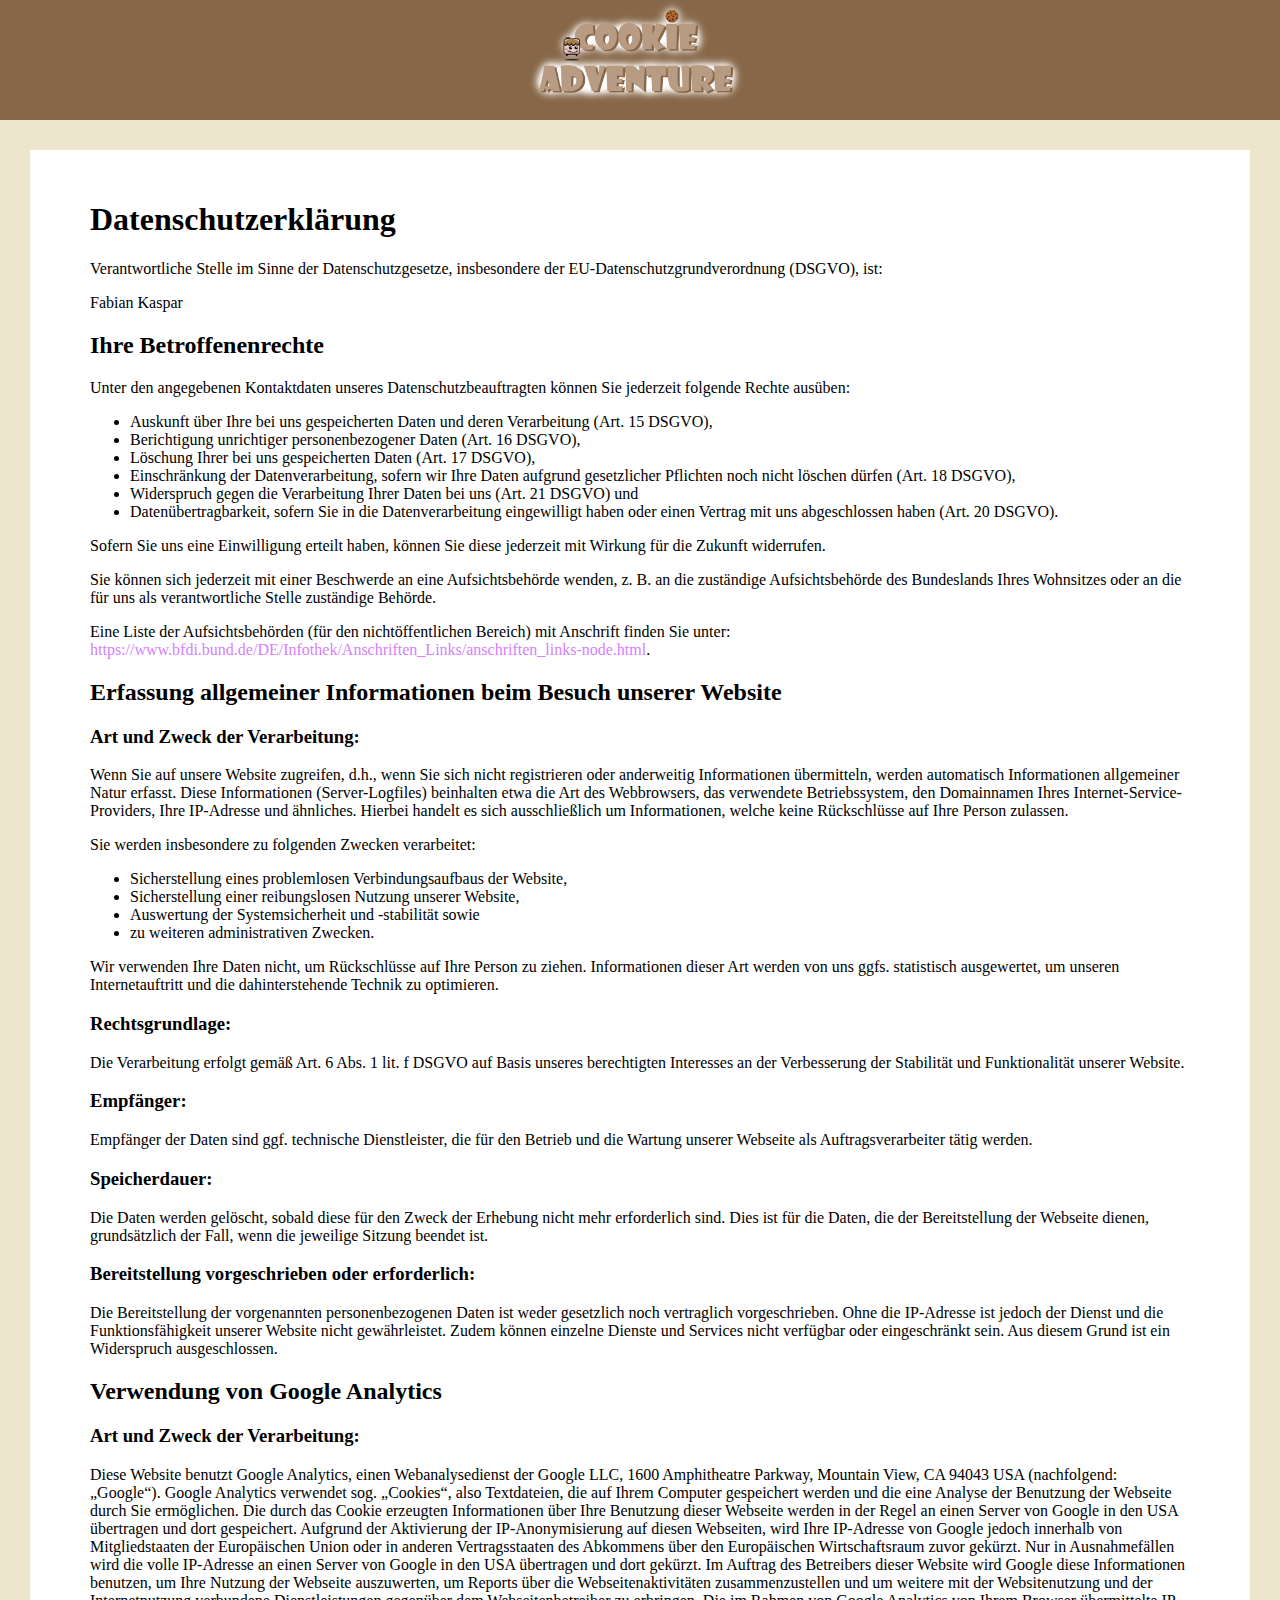
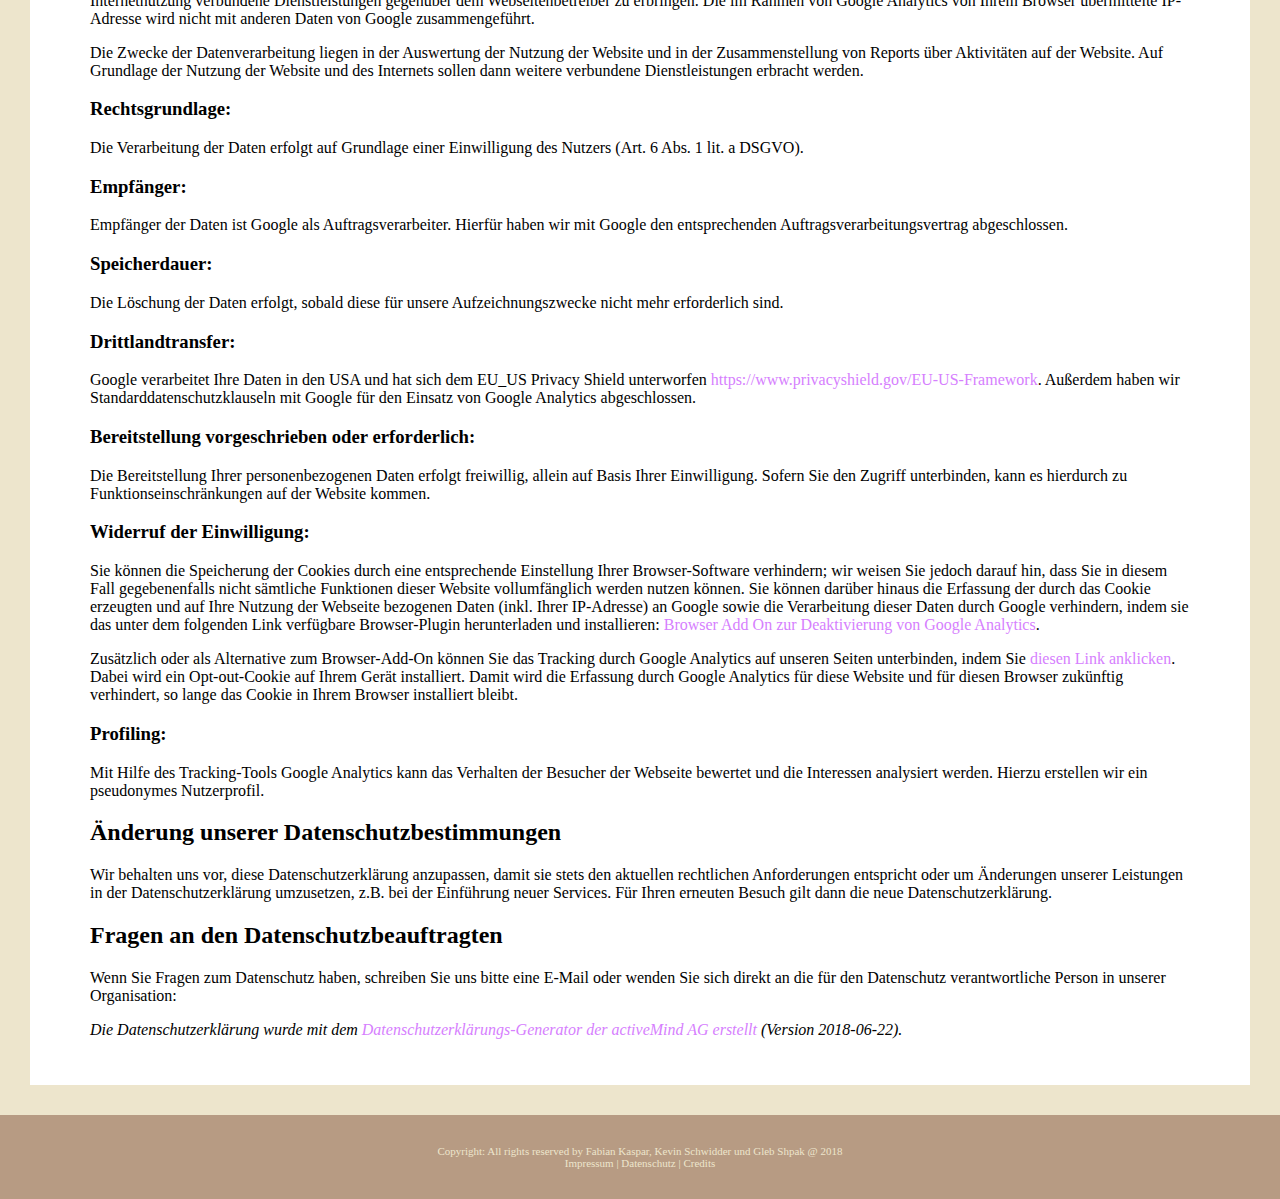
<file: content/datenschutz.html>
<!DOCTYPE html>
<html lang="en">
<head>
    <meta charset="UTF-8">
    <meta name ="adaptive" content="width=device-width">

    <title>Go Team Adventure, Go!</title>
    <link rel="stylesheet" type="text/css" href="../css/style.css" />
    <link rel="stylesheet"
          href="https://use.fontawesome.com/releases/v5.3.1/css/all.css"
          integrity="sha384-mzrmE5qonljUremFsqc01SB46JvROS7bZs3IO2EmfFsd15uHvIt+Y8vEf7N7fWAU"
          crossorigin="anonymous">
    <script type="application/javascript" src="../js/content.js"></script>
</head>
<body>
<div id="header">
    <a id="home" href="../index.html"><i class="fas fa-home"></i></a> <!--position und farbe noch ändern-->
    <div id="header-title" class="center-block"><img src="../assets/logo/cookieadventure_light.png" height="180" /></div>
</div>
<div id="outer">
    <div id="inner" class="center-block">
        <div id="datenschutz">
<h1>Datenschutzerklärung</h1>
<p>Verantwortliche Stelle im Sinne der Datenschutzgesetze, insbesondere der EU-Datenschutzgrundverordnung (DSGVO), ist:</p>
<p>Fabian Kaspar</p>
<h2>Ihre Betroffenenrechte</h2>
<p>Unter den angegebenen Kontaktdaten unseres Datenschutzbeauftragten können Sie jederzeit folgende Rechte ausüben:</p>
<ul>
<li>Auskunft über Ihre bei uns gespeicherten Daten und deren Verarbeitung (Art. 15 DSGVO),</li>
<li>Berichtigung unrichtiger personenbezogener Daten (Art. 16 DSGVO),</li>
<li>Löschung Ihrer bei uns gespeicherten Daten (Art. 17 DSGVO),</li>
<li>Einschränkung der Datenverarbeitung, sofern wir Ihre Daten aufgrund gesetzlicher Pflichten noch nicht löschen dürfen (Art. 18 DSGVO),</li>
<li>Widerspruch gegen die Verarbeitung Ihrer Daten bei uns (Art. 21 DSGVO) und</li>
<li>Datenübertragbarkeit, sofern Sie in die Datenverarbeitung eingewilligt haben oder einen Vertrag mit uns abgeschlossen haben (Art. 20 DSGVO).</li>
</ul>
<p>Sofern Sie uns eine Einwilligung erteilt haben, können Sie diese jederzeit mit Wirkung für die Zukunft widerrufen.</p>
<p>Sie können sich jederzeit mit einer Beschwerde an eine Aufsichtsbehörde wenden, z. B. an die zuständige Aufsichtsbehörde des Bundeslands Ihres Wohnsitzes oder an die für uns als verantwortliche Stelle zuständige Behörde.</p>
<p>Eine Liste der Aufsichtsbehörden (für den nichtöffentlichen Bereich) mit Anschrift finden Sie unter: <a href="https://www.bfdi.bund.de/DE/Infothek/Anschriften_Links/anschriften_links-node.html" target="_blank" rel="nofollow noopener">https://www.bfdi.bund.de/DE/Infothek/Anschriften_Links/anschriften_links-node.html</a>.</p>
<h2>Erfassung allgemeiner Informationen beim Besuch unserer Website</h2>
<h3>Art und Zweck der Verarbeitung:</h3>
<p>Wenn Sie auf unsere Website zugreifen, d.h., wenn Sie sich nicht registrieren oder anderweitig Informationen übermitteln, werden automatisch Informationen allgemeiner Natur erfasst. Diese Informationen (Server-Logfiles) beinhalten etwa die Art des Webbrowsers, das verwendete Betriebssystem, den Domainnamen Ihres Internet-Service-Providers, Ihre IP-Adresse und ähnliches. Hierbei handelt es sich ausschließlich um Informationen, welche keine Rückschlüsse auf Ihre Person zulassen.</p>
<p>Sie werden insbesondere zu folgenden Zwecken verarbeitet:</p>
<ul>
<li>Sicherstellung eines problemlosen Verbindungsaufbaus der Website,</li>
<li>Sicherstellung einer reibungslosen Nutzung unserer Website,</li>
<li>Auswertung der Systemsicherheit und -stabilität sowie</li>
<li>zu weiteren administrativen Zwecken.</li>
</ul>
<p>Wir verwenden Ihre Daten nicht, um Rückschlüsse auf Ihre Person zu ziehen. Informationen dieser Art werden von uns ggfs. statistisch ausgewertet, um unseren Internetauftritt und die dahinterstehende Technik zu optimieren.</p>
<h3>Rechtsgrundlage:</h3>
<p>Die Verarbeitung erfolgt gemäß Art. 6 Abs. 1 lit. f DSGVO auf Basis unseres berechtigten Interesses an der Verbesserung der Stabilität und Funktionalität unserer Website.</p>
<h3>Empfänger:</h3>
<p>Empfänger der Daten sind ggf. technische Dienstleister, die für den Betrieb und die Wartung unserer Webseite als Auftragsverarbeiter tätig werden.</p>
<h3>Speicherdauer:</h3>
<p>Die Daten werden gelöscht, sobald diese für den Zweck der Erhebung nicht mehr erforderlich sind. Dies ist für die Daten, die der Bereitstellung der Webseite dienen, grundsätzlich der Fall, wenn die jeweilige Sitzung beendet ist.</p>
<h3>Bereitstellung vorgeschrieben oder erforderlich:</h3>
<p>Die Bereitstellung der vorgenannten personenbezogenen Daten ist weder gesetzlich noch vertraglich vorgeschrieben. Ohne die IP-Adresse ist jedoch der Dienst und die Funktionsfähigkeit unserer Website nicht gewährleistet. Zudem können einzelne Dienste und Services nicht verfügbar oder eingeschränkt sein. Aus diesem Grund ist ein Widerspruch ausgeschlossen. </p>
<h2>Verwendung von Google Analytics</h2>
<h3>Art und Zweck der Verarbeitung:</h3>
<p>Diese Website benutzt Google Analytics, einen Webanalysedienst der Google LLC, 1600 Amphitheatre Parkway, Mountain View, CA 94043 USA (nachfolgend: „Google“). Google Analytics verwendet sog. „Cookies“, also Textdateien, die auf Ihrem Computer gespeichert werden und die eine Analyse der Benutzung der Webseite durch Sie ermöglichen. Die durch das Cookie erzeugten Informationen über Ihre Benutzung dieser Webseite werden in der Regel an einen Server von Google in den USA übertragen und dort gespeichert. Aufgrund der Aktivierung der IP-Anonymisierung auf diesen Webseiten, wird Ihre IP-Adresse von Google jedoch innerhalb von Mitgliedstaaten der Europäischen Union oder in anderen Vertragsstaaten des Abkommens über den Europäischen Wirtschaftsraum zuvor gekürzt. Nur in Ausnahmefällen wird die volle IP-Adresse an einen Server von Google in den USA übertragen und dort gekürzt. Im Auftrag des Betreibers dieser Website wird Google diese Informationen benutzen, um Ihre Nutzung der Webseite auszuwerten, um Reports über die Webseitenaktivitäten zusammenzustellen und um weitere mit der Websitenutzung und der Internetnutzung verbundene Dienstleistungen gegenüber dem Webseitenbetreiber zu erbringen. Die im Rahmen von Google Analytics von Ihrem Browser übermittelte IP-Adresse wird nicht mit anderen Daten von Google zusammengeführt.</p>
<p>Die Zwecke der Datenverarbeitung liegen in der Auswertung der Nutzung der Website und in der Zusammenstellung von Reports über Aktivitäten auf der Website. Auf Grundlage der Nutzung der Website und des Internets sollen dann weitere verbundene Dienstleistungen erbracht werden.</p>
<h3>Rechtsgrundlage:</h3>
<p>Die Verarbeitung der Daten erfolgt auf Grundlage einer Einwilligung des Nutzers (Art. 6 Abs. 1 lit. a DSGVO).</p>
<h3>Empfänger:</h3>
<p>Empfänger der Daten ist Google als Auftragsverarbeiter. Hierfür haben wir mit Google den entsprechenden Auftragsverarbeitungsvertrag abgeschlossen.</p>
<h3>Speicherdauer:</h3>
<p>Die Löschung der Daten erfolgt, sobald diese für unsere Aufzeichnungszwecke nicht mehr erforderlich sind.</p>
<h3>Drittlandtransfer:</h3>
<p>Google verarbeitet Ihre Daten in den USA und hat sich dem EU_US Privacy Shield unterworfen <a href="https://www.privacyshield.gov/EU-US-Framework">https://www.privacyshield.gov/EU-US-Framework</a>. Außerdem haben wir Standarddatenschutzklauseln mit Google für den Einsatz von Google Analytics abgeschlossen.</p>
<h3>Bereitstellung vorgeschrieben oder erforderlich:</h3>
<p>Die Bereitstellung Ihrer personenbezogenen Daten erfolgt freiwillig, allein auf Basis Ihrer Einwilligung. Sofern Sie den Zugriff unterbinden, kann es hierdurch zu Funktionseinschränkungen auf der Website kommen.</p>
<h3>Widerruf der Einwilligung:</h3>
<p>Sie können die Speicherung der Cookies durch eine entsprechende Einstellung Ihrer Browser-Software verhindern; wir weisen Sie jedoch darauf hin, dass Sie in diesem Fall gegebenenfalls nicht sämtliche Funktionen dieser Website vollumfänglich werden nutzen können. Sie können darüber hinaus die Erfassung der durch das Cookie erzeugten und auf Ihre Nutzung der Webseite bezogenen Daten (inkl. Ihrer IP-Adresse) an Google sowie die Verarbeitung dieser Daten durch Google verhindern, indem sie das unter dem folgenden Link verfügbare Browser-Plugin herunterladen und installieren: <a href="http://tools.google.com/dlpage/gaoptout?hl=de">Browser Add On zur Deaktivierung von Google Analytics</a>.</p>
<p>Zusätzlich oder als Alternative zum Browser-Add-On können Sie das Tracking durch Google Analytics auf unseren Seiten unterbinden, indem Sie <a title="Google Analytics Opt-Out-Cookie setzen" onClick="gaOptout();alert('Google Analytics wurde deaktiviert');" href="#">diesen Link anklicken</a>. Dabei wird ein Opt-out-Cookie auf Ihrem Gerät installiert. Damit wird die Erfassung durch Google Analytics für diese Website und für diesen Browser zukünftig verhindert, so lange das Cookie in Ihrem Browser installiert bleibt.</p>
<h3>Profiling:</h3>
<p>Mit Hilfe des Tracking-Tools Google Analytics kann das Verhalten der Besucher der Webseite bewertet und die Interessen analysiert werden. Hierzu erstellen wir ein pseudonymes Nutzerprofil.</p>
<h2>Änderung unserer Datenschutzbestimmungen</h2>
<p>Wir behalten uns vor, diese Datenschutzerklärung anzupassen, damit sie stets den aktuellen rechtlichen Anforderungen entspricht oder um Änderungen unserer Leistungen in der Datenschutzerklärung umzusetzen, z.B. bei der Einführung neuer Services. Für Ihren erneuten Besuch gilt dann die neue Datenschutzerklärung.</p>
<h2>Fragen an den Datenschutzbeauftragten</h2>
<p>Wenn Sie Fragen zum Datenschutz haben, schreiben Sie uns bitte eine E-Mail oder wenden Sie sich direkt an die für den Datenschutz verantwortliche Person in unserer Organisation:</p>
<p><em>Die Datenschutzerklärung wurde mit dem </em><em><a href="https://www.activemind.de/datenschutz/datenschutzhinweis-generator/" target="_blank" rel="noopener">Datenschutzerklärungs-Generator der activeMind AG erstellt</a> (Version 2018-06-22).</em></p>

        </div>
    </div>
</div>

<div id="footer">
    <div class= "links" >
        <a class="" href="impressum.html">Impressum</a> |
        <a class="" href="datenschutz.html">Datenschutz</a> |
        <a class="" href="https://github.com/Schwidder/team_adventure">Credits</a>
    </div>
</div>

</body>
</html>
</file>
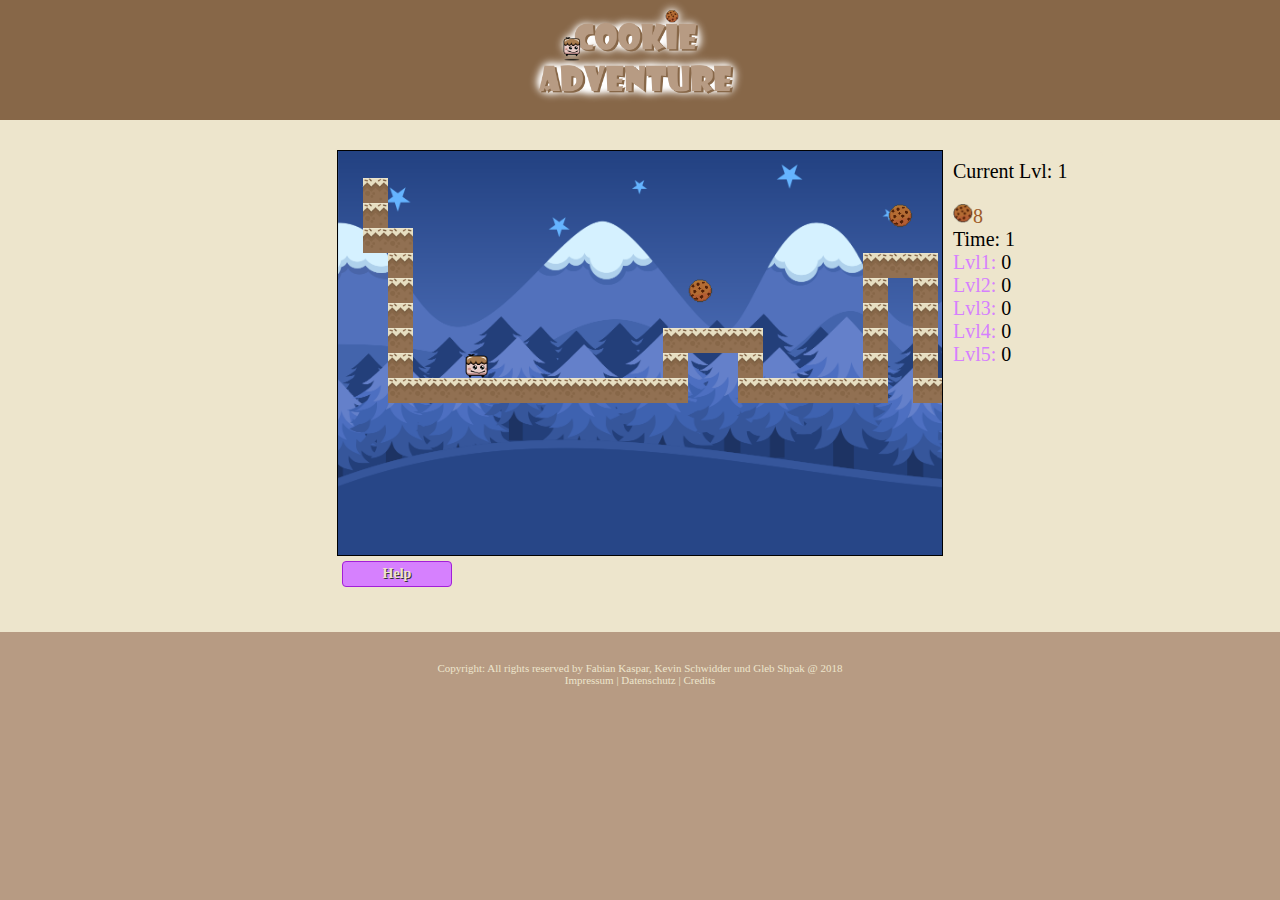
<file: content/game.html>
<head>
    <meta charset="UTF-8">
    <meta name ="adaptive" content="width=device-width">

    <title>Go Team Adventure, Go!</title>
    <link rel="stylesheet" type="text/css" href="../css/style.css" />
    <link rel="stylesheet"
          href="https://use.fontawesome.com/releases/v5.3.1/css/all.css"
          integrity="sha384-mzrmE5qonljUremFsqc01SB46JvROS7bZs3IO2EmfFsd15uHvIt+Y8vEf7N7fWAU"
          crossorigin="anonymous">
    <script type="application/javascript" src="../js/content.js"></script>
    <script type="application/javascript" src="../js/level.js"></script>
    <script type="application/javascript" src="../js/levelloader.js"></script>
    <script type="application/javascript" src="../js/canvasdraw.js"></script>
    
</head>
<body>
<div id="header">
    <a id="home" href="../index.html"><i class="fas fa-home"></i></a> <!--position und farbe noch ändern-->
    <div id="header-title" class="center-block"><img src="../assets/logo/cookieadventure_light.png" height="180" /></div>
</div>
<div id="outer">
    <div id="game">
        <canvas id="canvas"></canvas>
        <div class="gameover hidden">
            <div id="restart">
                <h3>Game Over</h3>
                <div class="game_states"></div>
                <a class="button" onclick="tryAgainLevel()">
                    Try again
                </a>
                <div class="nextLevel">
                    <a class="button" onclick="nextLevel()">
                        Skip level
                    </a>
                </div>
            </div>
        </div>
        <div class="win hidden">
            <div id="next_lvl">
                <h3>You Win!</h3>
                <div class="game_states"></div>
                <br /><br />
                <div class="nextLevel">
                    <a class="button" onclick="nextLevel()">
                        Next level
                    </a>
                </div>
            </div>
        </div>
        <div class="change hidden">
            <div id="change_lvl">
                <h3>Will you change to level <span class="changeLevelId"></span> ?</h3>
                <br /><br />
                <div class="nextLevel">
                    <a class="button" onclick="startChangeLevel()">
                        Change
                    </a>
                    <a class="button" onclick="continueGame()">
                        Back
                    </a>
                </div>
            </div>
        </div>


        <div class="Options hidden">
            <div id="options">
                <a class="button" onclick="continueGame()">
                    Continue
                </a>
                <a class="button" onclick="(function(){location.reload(true);})();">
                    Restart
                </a>
                <a class="button" onclick="loadMusicSetting()">
                    Sound
                </a>
                <a class="button" onclick="quit()">
                    Exit
                </a>
            </div>
        </div>



        <div id="music_settings" class="hidden">
            <div class="music_status">
                <a id = "back_to_options" class="button" onclick="closeMusicSetting()"><i class="fas fa-arrow-left"></i></a>
                <a id = "music_play" class="button" ><i class="fas fa-play"></i></a>
            </div>

            <input type="range" onchange="setVolumebar()" id='volumecontrol' min=0 max=1 step=0.01 value='0.1'>
        </div>



        <div class="sidemenu">
            <div id="game_level">Current Lvl: <span></span></div>
            <div id="game_life"></div>
            <div id="game_cookies"><img src="../assets/cookie/cookie.png" width="20" height="20" /><span></span></div>
            <div id="game_time">Time: <span></span></div>
            <div id="game_highscore">

            </div>
        </div>
    </div>
    <div id="helper_container" class="show">
        <div class="container">
            <a id="help_button" class="button" onclick="openColseHelpMenu()">Help</a>
        </div>
        <div id="helps" class="rollin">
            <div class="controles">
                <div>Menu: <span>ESC</span></div>
                <div>Move Right: <span>D</span></div>
                <div>Move Left: <span>A</span></div>
                <div>Jump: <span>W</span></div>
            </div>
            <div class="collectives">
                <div>Cookies:
                    <span>
                        <img src="../assets/cookie/cookie.png" width="20" height="20" />
                    </span>
                </div>
                <div>Life:
                    <span>
                        <img src="../assets/ui/full_life.png" width="20" height="20" />
                        <img src="../assets/ui/null_life.png" width="20" height="20" />
                    </span>
                </div>
            </div>
            <div class="enemies">
                <div>
                    Hot Milk:
                    <span>
                        <img src="../assets/milk/milk.png" width="20" height="20" />
                    </span>
                </div>
                <div>
                    Dropping Hot Milk:
                    <span>
                        <img src="../assets/milk/milk.png" width="20" height="20" />
                    </span>
                </div>
                <div>
                    Enemy:
                    <span>
                        <img src="../assets/enemy/saw.png" width="20" height="20" />
                    </span>
                </div>
            </div>
        </div>
    </div>
</div>

<div id="footer">
        <div class= "links" >
                <a class="" href="../content/impressum.html">Impressum</a> |
                <a class="" href="../content/datenschutz.html">Datenschutz</a> |
                <a class="" href="https://github.com/Schwidder/team_adventure">Credits</a>
        </div>
</div>

<audio id="audio_player" src="../sounds/background_music1.mp3" onloadeddata ="setVolume()">
    Your browser does not support the HTML5 Audio element.
</audio>
<script type="text/javascript" src="../js/game.js" charset="utf-8"></script>
</body>
</html>
</file>
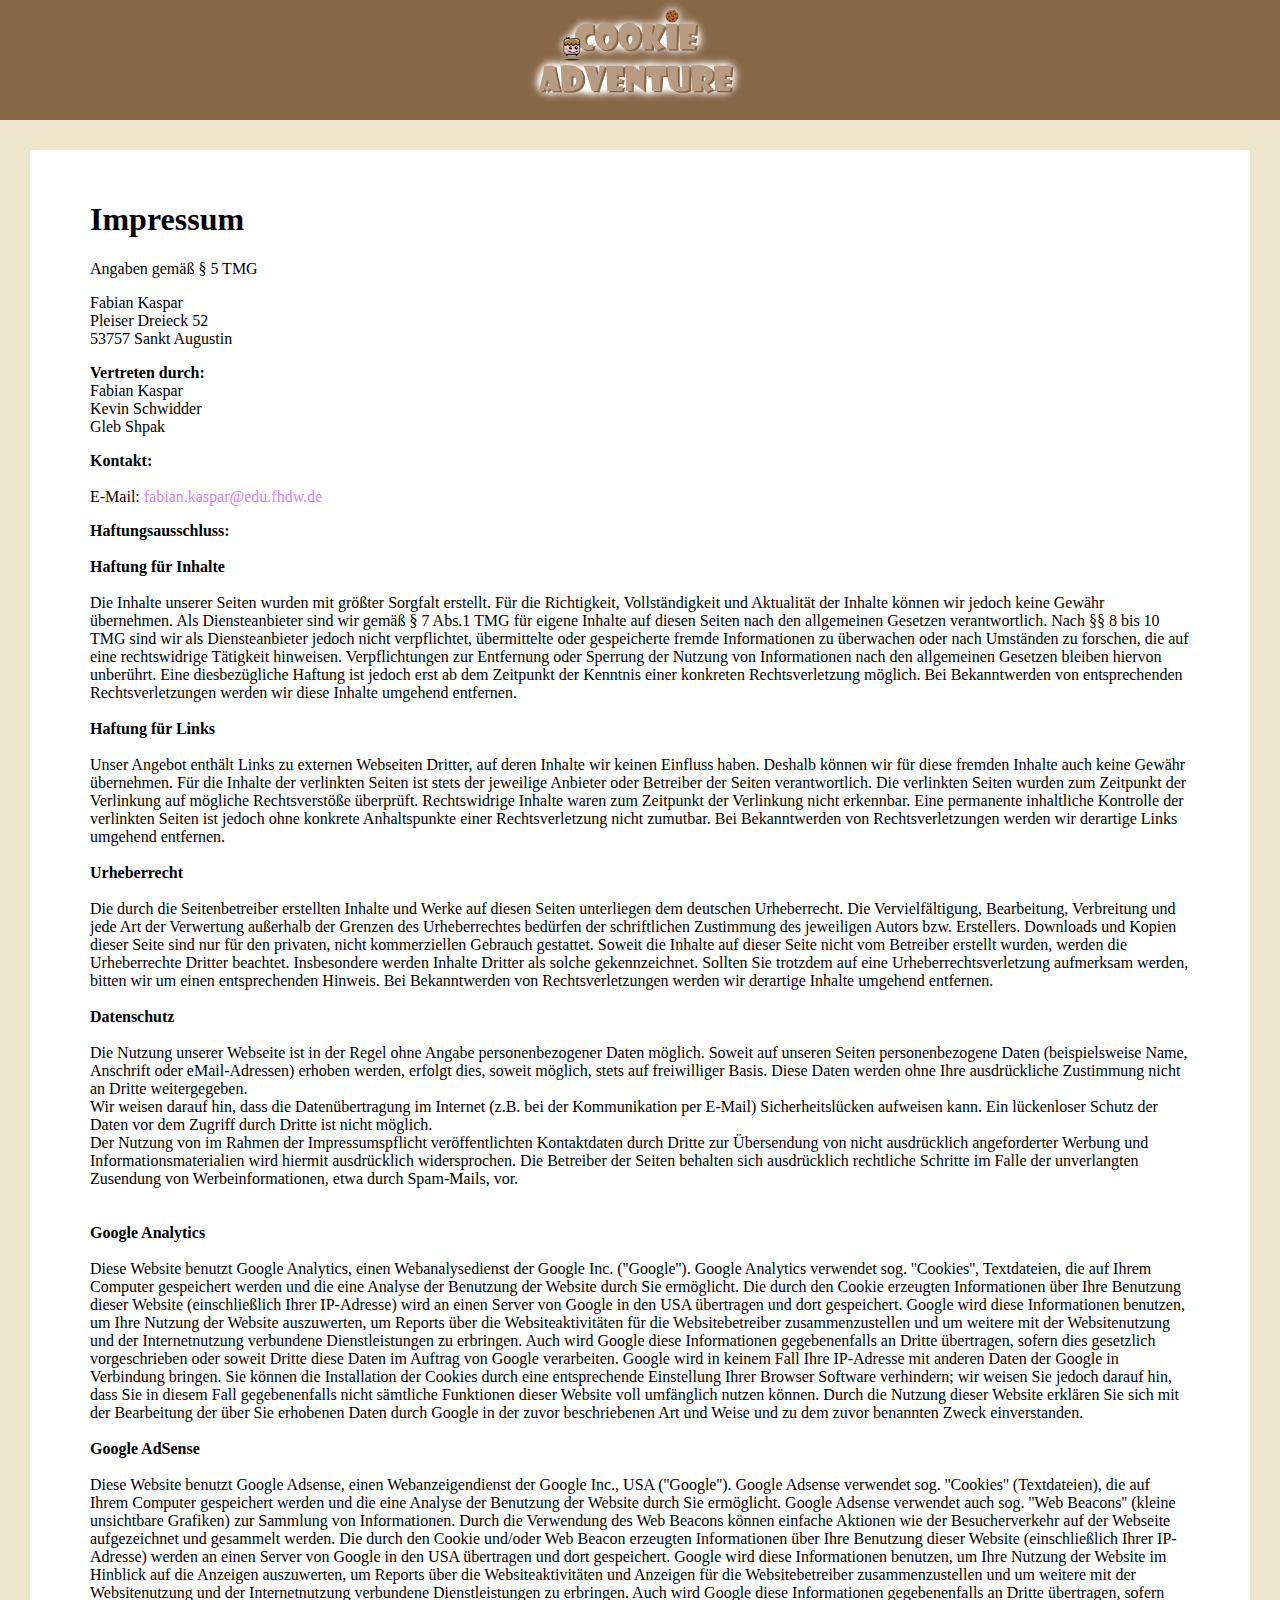
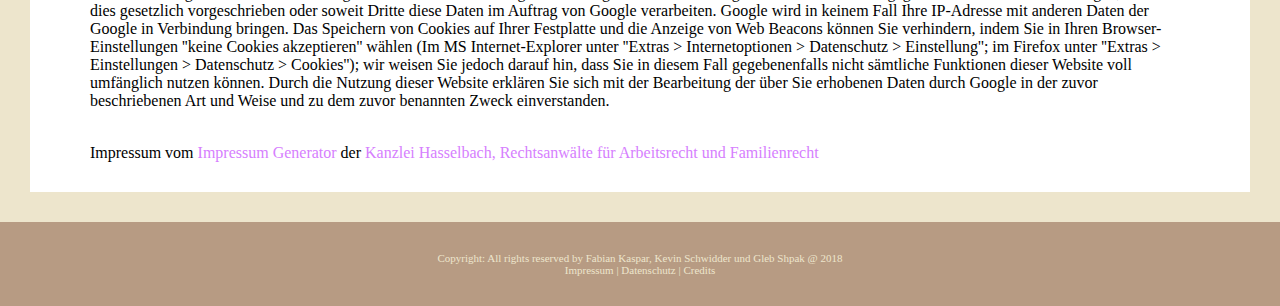
<file: content/impressum.html>
<!DOCTYPE html>
<html lang="en">
<head>
    <meta charset="UTF-8">
    <meta name ="adaptive" content="width=device-width">

    <title>Go Team Adventure, Go!</title>
    <link rel="stylesheet" type="text/css" href="../css/style.css" />
    <link rel="stylesheet"
          href="https://use.fontawesome.com/releases/v5.3.1/css/all.css"
          integrity="sha384-mzrmE5qonljUremFsqc01SB46JvROS7bZs3IO2EmfFsd15uHvIt+Y8vEf7N7fWAU"
          crossorigin="anonymous">
    <script type="application/javascript" src="../js/content.js"></script>
</head>
<body>
<div id="header">
    <a id="home" href="../index.html"><i class="fas fa-home"></i></a> <!--position und farbe noch ändern-->
    <div id="header-title" class="center-block"><img src="../assets/logo/cookieadventure_light.png" height="180" /></div>
</div>
<div id="outer">
    <div id="inner" class="center-block">
        <div id='impressum'>
            <h1>Impressum</h1><p>Angaben gemäß § 5 TMG</p><p>Fabian Kaspar <br>
        Pleiser Dreieck 52<br>
        53757 Sankt Augustin <br>
        </p><p> <strong>Vertreten durch: </strong><br>
        Fabian Kaspar<br>
        Kevin Schwidder<br>
        Gleb Shpak<br>
        </p><p><strong>Kontakt:</strong> <br>
        <br>
        E-Mail: <a href='mailto:fabian.kaspar@edu.fhdw.de'>fabian.kaspar@edu.fhdw.de</a></br></p><p><strong>Haftungsausschluss: </strong><br><br><strong>Haftung für Inhalte</strong><br><br>
        Die Inhalte unserer Seiten wurden mit größter Sorgfalt erstellt. Für die Richtigkeit, Vollständigkeit und Aktualität der Inhalte können wir jedoch keine Gewähr übernehmen. Als Diensteanbieter sind wir gemäß § 7 Abs.1 TMG für eigene Inhalte auf diesen Seiten nach den allgemeinen Gesetzen verantwortlich. Nach §§ 8 bis 10 TMG sind wir als Diensteanbieter jedoch nicht verpflichtet, übermittelte oder gespeicherte fremde Informationen zu überwachen oder nach Umständen zu forschen, die auf eine rechtswidrige Tätigkeit hinweisen. Verpflichtungen zur Entfernung oder Sperrung der Nutzung von Informationen nach den allgemeinen Gesetzen bleiben hiervon unberührt. Eine diesbezügliche Haftung ist jedoch erst ab dem Zeitpunkt der Kenntnis einer konkreten Rechtsverletzung möglich. Bei Bekanntwerden von entsprechenden Rechtsverletzungen werden wir diese Inhalte umgehend entfernen.<br><br><strong>Haftung für Links</strong><br><br>
        Unser Angebot enthält Links zu externen Webseiten Dritter, auf deren Inhalte wir keinen Einfluss haben. Deshalb können wir für diese fremden Inhalte auch keine Gewähr übernehmen. Für die Inhalte der verlinkten Seiten ist stets der jeweilige Anbieter oder Betreiber der Seiten verantwortlich. Die verlinkten Seiten wurden zum Zeitpunkt der Verlinkung auf mögliche Rechtsverstöße überprüft. Rechtswidrige Inhalte waren zum Zeitpunkt der Verlinkung nicht erkennbar. Eine permanente inhaltliche Kontrolle der verlinkten Seiten ist jedoch ohne konkrete Anhaltspunkte einer Rechtsverletzung nicht zumutbar. Bei Bekanntwerden von Rechtsverletzungen werden wir derartige Links umgehend entfernen.<br><br><strong>Urheberrecht</strong><br><br>
        Die durch die Seitenbetreiber erstellten Inhalte und Werke auf diesen Seiten unterliegen dem deutschen Urheberrecht. Die Vervielfältigung, Bearbeitung, Verbreitung und jede Art der Verwertung außerhalb der Grenzen des Urheberrechtes bedürfen der schriftlichen Zustimmung des jeweiligen Autors bzw. Erstellers. Downloads und Kopien dieser Seite sind nur für den privaten, nicht kommerziellen Gebrauch gestattet. Soweit die Inhalte auf dieser Seite nicht vom Betreiber erstellt wurden, werden die Urheberrechte Dritter beachtet. Insbesondere werden Inhalte Dritter als solche gekennzeichnet. Sollten Sie trotzdem auf eine Urheberrechtsverletzung aufmerksam werden, bitten wir um einen entsprechenden Hinweis. Bei Bekanntwerden von Rechtsverletzungen werden wir derartige Inhalte umgehend entfernen.<br><br><strong>Datenschutz</strong><br><br>
        Die Nutzung unserer Webseite ist in der Regel ohne Angabe personenbezogener Daten möglich. Soweit auf unseren Seiten personenbezogene Daten (beispielsweise Name, Anschrift oder eMail-Adressen) erhoben werden, erfolgt dies, soweit möglich, stets auf freiwilliger Basis. Diese Daten werden ohne Ihre ausdrückliche Zustimmung nicht an Dritte weitergegeben. <br>
        Wir weisen darauf hin, dass die Datenübertragung im Internet (z.B. bei der Kommunikation per E-Mail) Sicherheitslücken aufweisen kann. Ein lückenloser Schutz der Daten vor dem Zugriff durch Dritte ist nicht möglich. <br>
        Der Nutzung von im Rahmen der Impressumspflicht veröffentlichten Kontaktdaten durch Dritte zur Übersendung von nicht ausdrücklich angeforderter Werbung und Informationsmaterialien wird hiermit ausdrücklich widersprochen. Die Betreiber der Seiten behalten sich ausdrücklich rechtliche Schritte im Falle der unverlangten Zusendung von Werbeinformationen, etwa durch Spam-Mails, vor.<br>
        <br><br><strong>Google Analytics</strong><br><br>
        Diese Website benutzt Google Analytics, einen Webanalysedienst der Google Inc. (''Google''). Google Analytics verwendet sog. ''Cookies'', Textdateien, die auf Ihrem Computer gespeichert werden und die eine Analyse der Benutzung der Website durch Sie ermöglicht. Die durch den Cookie erzeugten Informationen über Ihre Benutzung dieser Website (einschließlich Ihrer IP-Adresse) wird an einen Server von Google in den USA übertragen und dort gespeichert. Google wird diese Informationen benutzen, um Ihre Nutzung der Website auszuwerten, um Reports über die Websiteaktivitäten für die Websitebetreiber zusammenzustellen und um weitere mit der Websitenutzung und der Internetnutzung verbundene Dienstleistungen zu erbringen. Auch wird Google diese Informationen gegebenenfalls an Dritte übertragen, sofern dies gesetzlich vorgeschrieben oder soweit Dritte diese Daten im Auftrag von Google verarbeiten. Google wird in keinem Fall Ihre IP-Adresse mit anderen Daten der Google in Verbindung bringen. Sie können die Installation der Cookies durch eine entsprechende Einstellung Ihrer Browser Software verhindern; wir weisen Sie jedoch darauf hin, dass Sie in diesem Fall gegebenenfalls nicht sämtliche Funktionen dieser Website voll umfänglich nutzen können. Durch die Nutzung dieser Website erklären Sie sich mit der Bearbeitung der über Sie erhobenen Daten durch Google in der zuvor beschriebenen Art und Weise und zu dem zuvor benannten Zweck einverstanden.<br><br><strong>Google AdSense</strong><br><br>
        Diese Website benutzt Google Adsense, einen Webanzeigendienst der Google Inc., USA (''Google''). Google Adsense verwendet sog. ''Cookies'' (Textdateien), die auf Ihrem Computer gespeichert werden und die eine Analyse der Benutzung der Website durch Sie ermöglicht. Google Adsense verwendet auch sog. ''Web Beacons'' (kleine unsichtbare Grafiken) zur Sammlung von Informationen. Durch die Verwendung des Web Beacons können einfache Aktionen wie der Besucherverkehr auf der Webseite aufgezeichnet und gesammelt werden. Die durch den Cookie und/oder Web Beacon erzeugten Informationen über Ihre Benutzung dieser Website (einschließlich Ihrer IP-Adresse) werden an einen Server von Google in den USA übertragen und dort gespeichert. Google wird diese Informationen benutzen, um Ihre Nutzung der Website im Hinblick auf die Anzeigen auszuwerten, um Reports über die Websiteaktivitäten und Anzeigen für die Websitebetreiber zusammenzustellen und um weitere mit der Websitenutzung und der Internetnutzung verbundene Dienstleistungen zu erbringen. Auch wird Google diese Informationen gegebenenfalls an Dritte übertragen, sofern dies gesetzlich vorgeschrieben oder soweit Dritte diese Daten im Auftrag von Google verarbeiten. Google wird in keinem Fall Ihre IP-Adresse mit anderen Daten der Google in Verbindung bringen. Das Speichern von Cookies auf Ihrer Festplatte und die Anzeige von Web Beacons können Sie verhindern, indem Sie in Ihren Browser-Einstellungen ''keine Cookies akzeptieren'' wählen (Im MS Internet-Explorer unter ''Extras > Internetoptionen > Datenschutz > Einstellung''; im Firefox unter ''Extras > Einstellungen > Datenschutz > Cookies''); wir weisen Sie jedoch darauf hin, dass Sie in diesem Fall gegebenenfalls nicht sämtliche Funktionen dieser Website voll umfänglich nutzen können. Durch die Nutzung dieser Website erklären Sie sich mit der Bearbeitung der über Sie erhobenen Daten durch Google in der zuvor beschriebenen Art und Weise und zu dem zuvor benannten Zweck einverstanden.</p><br>
        Impressum vom <a href="https://www.impressum-generator.de">Impressum Generator</a> der <a href="https://www.kanzlei-hasselbach.de/">Kanzlei Hasselbach, Rechtsanwälte für Arbeitsrecht und Familienrecht</a>
         </div>

    </div>
</div>

<div id="footer">
    <div class= "links" >
        <a class="" href="impressum.html">Impressum</a> |
        <a class="" href="datenschutz.html">Datenschutz</a> |
        <a class="" href="https://github.com/Schwidder/team_adventure">Credits</a>
    </div>
</div>

</body>
</html>
</file>
<file: css/style.css>
body {
    padding: 0;
    margin: 0;
    font-family: "Trebuchet MS";
    background-color: #B79B83;
}
/*
Pink: #CA4BFF
Sahne: #EDE5CC
Choco: #917052
Vanille: #FC3
*/
#header {
    display: block;
    background-color: #876748;
    height: 120px;
    box-shadow: 0px 10px 8px 4px #000;
    z-index: 20;
    text-align: center;
}
#header #home {
    width: auto;
    position: absolute;
    font-size: 40px;
    color: #EDE5CC;
    padding: 10px;
    margin-top: 26px;
    margin-left: 20px;
}
#header #home:hover{
    color: #D680FE;
}
#header-title {
    padding-top: 30px;
    width: 100%;
}
#header-title h1 {
    margin: 0;
    font-size: 40px;
    font-weight: bold;
    text-shadow: 2px 2px #333;
    color: #EDE5CC;
}
#header-title img{
    margin-top: -55px;
}

.imgcenter{
    text-align: center;
}
.imgcenter img{
    padding: 30px 0px;
}
.imgcenter a.button{
    font-size: 30px;
    padding: 20px;
}

.center-block {
    display: inline-block;
    text-align: center;
}
#outer {
    z-index: 30;
    width: auto;
    display: block;
    background-color: #EDE5CC;
    text-align: center;
    padding: 30px;
}
#inner{
    box-sizing: border-box;
    padding: 30px 60px;
    width: 100%;
    background-color: #ffffff;
}
#menu{
    padding: 10px;
    display: inline-block;
    text-align: left;
}
#impressum,
#datenschutz{
    text-align: left;
}
a{
    text-decoration: none;
    color: #D680FE;
    cursor: pointer;
}
a:hover{
    color: #A21FD8;
}
a.button{
    display: block;
    background-color: #D680FE;
    color: #EDE5CC;
    font-size: 14px;
    font-weight: bold;
    text-shadow: 1px 1px #333;
    padding: 10px;
    border: 1px solid #A21FD8;
    border-radius: 4px;
    margin: auto;
    margin-bottom: 10px;
    text-align: center;
    width: 150px;
}
a.button:hover{
    background-color: #917052;
    border-color: #333333;
    color: #EDE5CC;
    cursor: pointer;
}
canvas{
    display: inline-block;
    border:1px solid rgb(0, 0, 0);
    background-image: url('../assets/background/BG.png');
    background-repeat: no-repeat;
    background-size: auto 100%; 
}
.text{
    padding: 20px 0px;
    max-width: 890px;
}
input[type=range] {
    -webkit-appearance: none;
    margin: 18px 0;
    width: 100%;
}
input[type=range]:focus {
    outline: none;
}
input[type=range]::-webkit-slider-runnable-track {
    width: 100%;
    height: 8.4px;
    cursor: pointer;
    box-shadow: 1px 1px 1px black, 0px 0px 1px black;
    background: #A21FD8;
    border-radius: 1.3px;
    border: 0.2px solid black;
}
input[type=range]::-webkit-slider-thumb {
    box-shadow: 1px 1px 1px black, 0px 0px 1px black;
    border: 1px solid black;
    height: 36px;
    width: 16px;
    border-radius: 3px;
    background: #EDE5CC;
    cursor: pointer;
    -webkit-appearance: none;
    margin-top: -14px;
}
input[type=range]:focus::-webkit-slider-runnable-track {
    background: #A21FD8;
}
input[type=range]::-moz-range-track {
    width: 100%;
    height: 8.4px;
    cursor: pointer;
    box-shadow: 1px 1px 1px black, 0px 0px 1px black;
    background: #A21FD8;
    border-radius: 1.3px;
    border: 0.2px solid black;
}
input[type=range]::-moz-range-thumb {
    box-shadow: 1px 1px 1px black, 0px 0px 1px black;
    border: 1px solid black;
    height: 36px;
    width: 16px;
    border-radius: 3px;
    background: #EDE5CC;
    cursor: pointer;
}
input[type=range]::-ms-track {
    width: 100%;
    height: 8.4px;
    cursor: pointer;
    background: transparent;
    border-color: transparent;
    border-width: 16px 0;
    color: transparent;
}
input[type=range]::-ms-fill-lower {
    background: #A21FD8;
    border: 0.2px solid black;
    border-radius: 2.6px;
    box-shadow: 1px 1px 1px black, 0px 0px 1px black;
}
input[type=range]::-ms-fill-upper {
    background: #A21FD8;
    border: 0.2px solid black;
    border-radius: 2.6px;
    box-shadow: 1px 1px 1px black, 0px 0px 1px black;
}
input[type=range]::-ms-thumb {
    box-shadow: 1px 1px 1px black, 0px 0px 1px black;
    border: 1px solid black;
    height: 36px;
    width: 16px;
    border-radius: 3px;
    background: #EDE5CC;
    cursor: pointer;
}
input[type=range]:focus::-ms-fill-lower {
    background: #A21FD8;
}
input[type=range]:focus::-ms-fill-upper {
    background: #A21FD8;
}
.sidemenu{
    display: inline-block;
    padding: 10px;
    width: 140px;
    height: 386px;
    background-color: #EDE5CC;
    border-radius: 0px 8px 8px 0px;
    position: absolute;
    font-family: "Trebuchet MS";
    font-size: 20px;
    text-align: left;
}
.sidemenu #game_cookies {
    color: #9E5B29;
}
.sidemenu #game_time {
    color: #000;
}
.sidemenu #game_life {
    color: #A21FD8;
}
#music_settings,
.options,
.gameover,
.change,
.win{
    background-color: rgba(0,0,0,0.5);
    text-align: center;
    padding: 70px 30px;
    z-index: 1;
    width: 546px;
    height: 266px;
    overflow: auto;
    margin-left: -606px;
    position: absolute;
}
.container{
    display: block;
    width: 100%;
}
.music_status a{
    display: block;
}

.hidden{
    display: none;
}
.show{
    display: inline-block;
}
#helper_container{
    width: 596px;
    background-color: #EDE5CC;
    padding: 5px;
}
#helper_container #help_button{
    float: left;
    width: 100px;
    padding: 4px;
}
#helps {
    color: #876748;
    display: block;
    overflow: hidden;
    width: 606px;
    -webkit-transition: height 1s ease-out;
    -moz-transition: height 1s ease-out;
    -o-transition: height 1s ease-out;
    transition: height 1s ease-out;
}
.rollout{
    height: 100px;
}
.rollin{
    height: 0px;
}

#helps .controles,
#helps .collectives,
#helps .enemies{
    padding-left: 10px;
    padding-top: 10px;
    text-align: left;
    float: left;
    display: inline-block;
    width: 180px;
}
#helps .controles div,
#helps .collectives div,
#helps .enemies div{
    padding-right: 20px;
    padding-bottom: 5px;
}
#helps .controles span,
#helps .collectives span,
#helps .enemies span{
    float: right;
}

.sidemenu #restart {
    color: #A21FD8;
}
#restart,
#next_lvl,
#change_lvl{
    color: #EDE5CC;
}

#footer{
    display: block;
    padding: 30px;
    background-color: #B79B83;
    color: #EDE5CC;
    text-align: center;
    font-size: 11px;

}
#footer a{
    color: #EDE5CC;
}
#footer a:hover{
    color: #A21FD8;
}
#footer .links{
    display: block;
}
#footer:before{
    content: "Copyright: All rights reserved by Fabian Kaspar, Kevin Schwidder und Gleb Shpak @ 2018";
}
</file>
